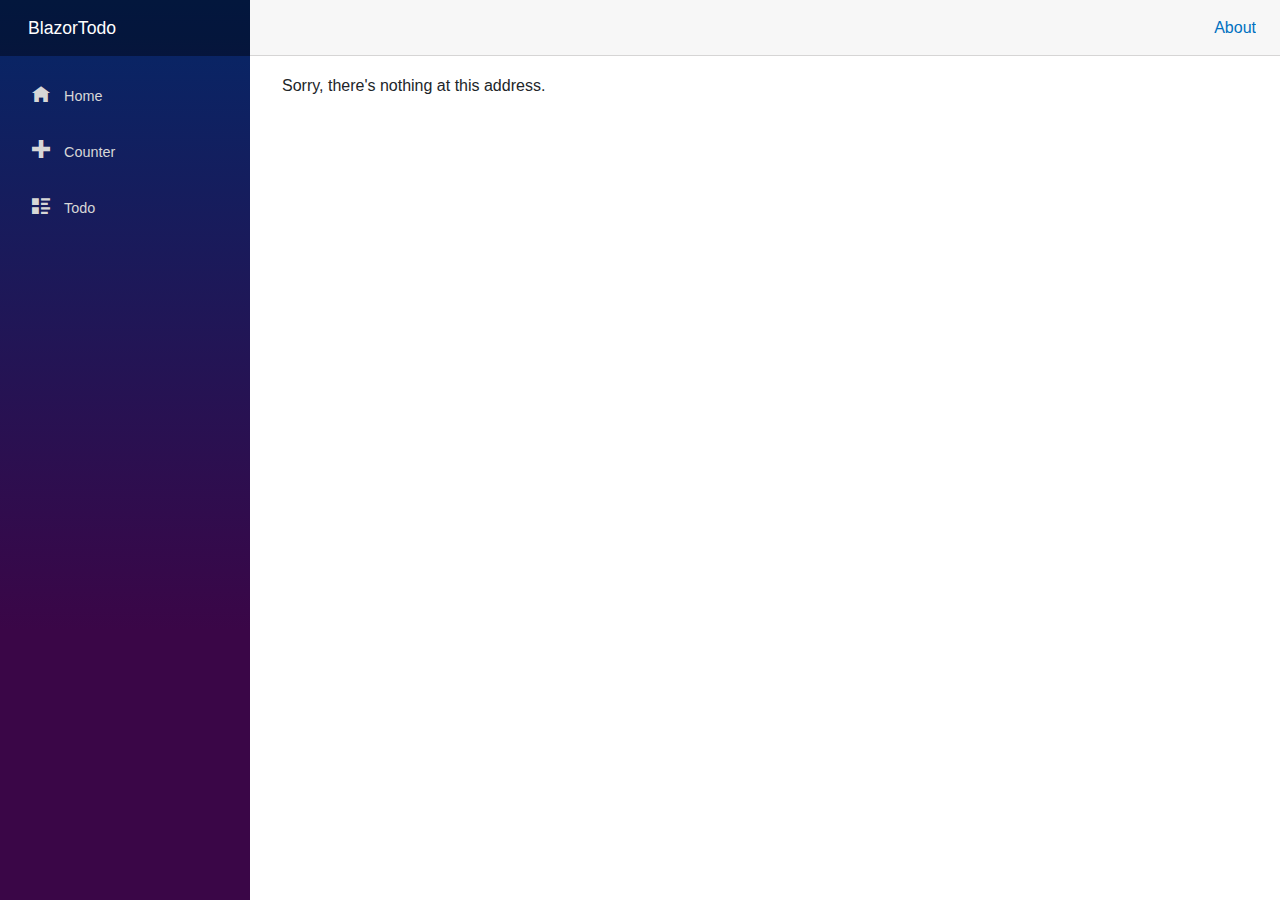
<file: BlazorTodo/wwwroot/index.html>
<!DOCTYPE html>
<html lang="en">

<head>
    <meta charset="utf-8" />
    <meta name="viewport" content="width=device-width, initial-scale=1.0, maximum-scale=1.0, user-scalable=no" />
    <title>BlazorTodo</title>
    <base href="/" />
    <link href="css/bootstrap/bootstrap.min.css" rel="stylesheet" />
    <link href="css/app.css" rel="stylesheet" />
    <link href="BlazorTodo.styles.css" rel="stylesheet" />
</head>

<body>
    <div id="app">Loading...</div>

    <div id="blazor-error-ui">
        An unhandled error has occurred.
        <a href="" class="reload">Reload</a>
        <a class="dismiss">🗙</a>
    </div>
    <script src="_framework/blazor.webassembly.js"></script>
</body>

</html>
</file>
<file: BlazorTodo/wwwroot/css/app.css>
﻿@import url('open-iconic/font/css/open-iconic-bootstrap.min.css');

html, body {
    font-family: 'Helvetica Neue', Helvetica, Arial, sans-serif;
}

h1:focus {
    outline: none;
}

a, .btn-link {
    color: #0071c1;
}

.btn-primary {
    color: #fff;
    background-color: #1b6ec2;
    border-color: #1861ac;
}

.content {
    padding-top: 1.1rem;
}

.valid.modified:not([type=checkbox]) {
    outline: 1px solid #26b050;
}

.invalid {
    outline: 1px solid red;
}

.validation-message {
    color: red;
}

#blazor-error-ui {
    background: lightyellow;
    bottom: 0;
    box-shadow: 0 -1px 2px rgba(0, 0, 0, 0.2);
    display: none;
    left: 0;
    padding: 0.6rem 1.25rem 0.7rem 1.25rem;
    position: fixed;
    width: 100%;
    z-index: 1000;
}

    #blazor-error-ui .dismiss {
        cursor: pointer;
        position: absolute;
        right: 0.75rem;
        top: 0.5rem;
    }

.blazor-error-boundary {
    background: url([data-uri]) no-repeat 1rem/1.8rem, #b32121;
    padding: 1rem 1rem 1rem 3.7rem;
    color: white;
}

    .blazor-error-boundary::after {
        content: "An error has occurred."
    }
</file>
